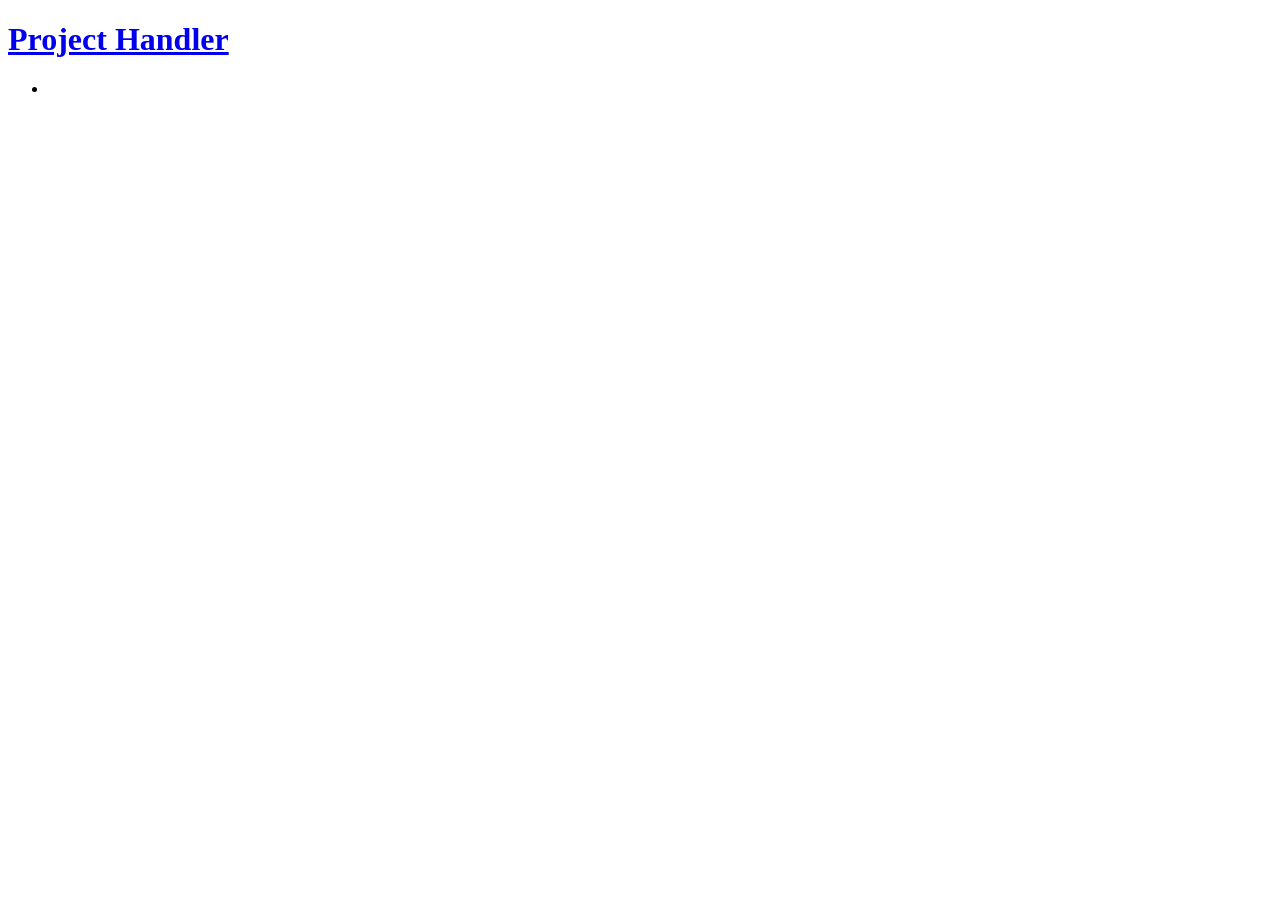
<file: src/main/resources/static/template/includes/header.html>
<!DOCTYPE html>
<html lang="en" xmlns:th="http://www.thymeleaf.org">
<head>
    <meta charset="UTF-8">
    <title>Title</title>
</head>
<body>
<div th:fragment="header">
    <div class="header">
        <a href="/">
            <h1>Project Handler</h1>
        </a>
        <div class="header-right">
            <ul class="nav">
                <li><a href="/createProject"></a></li>
            </ul>
        </div>
    </div>
</div>
</body>
</html>
</file>
